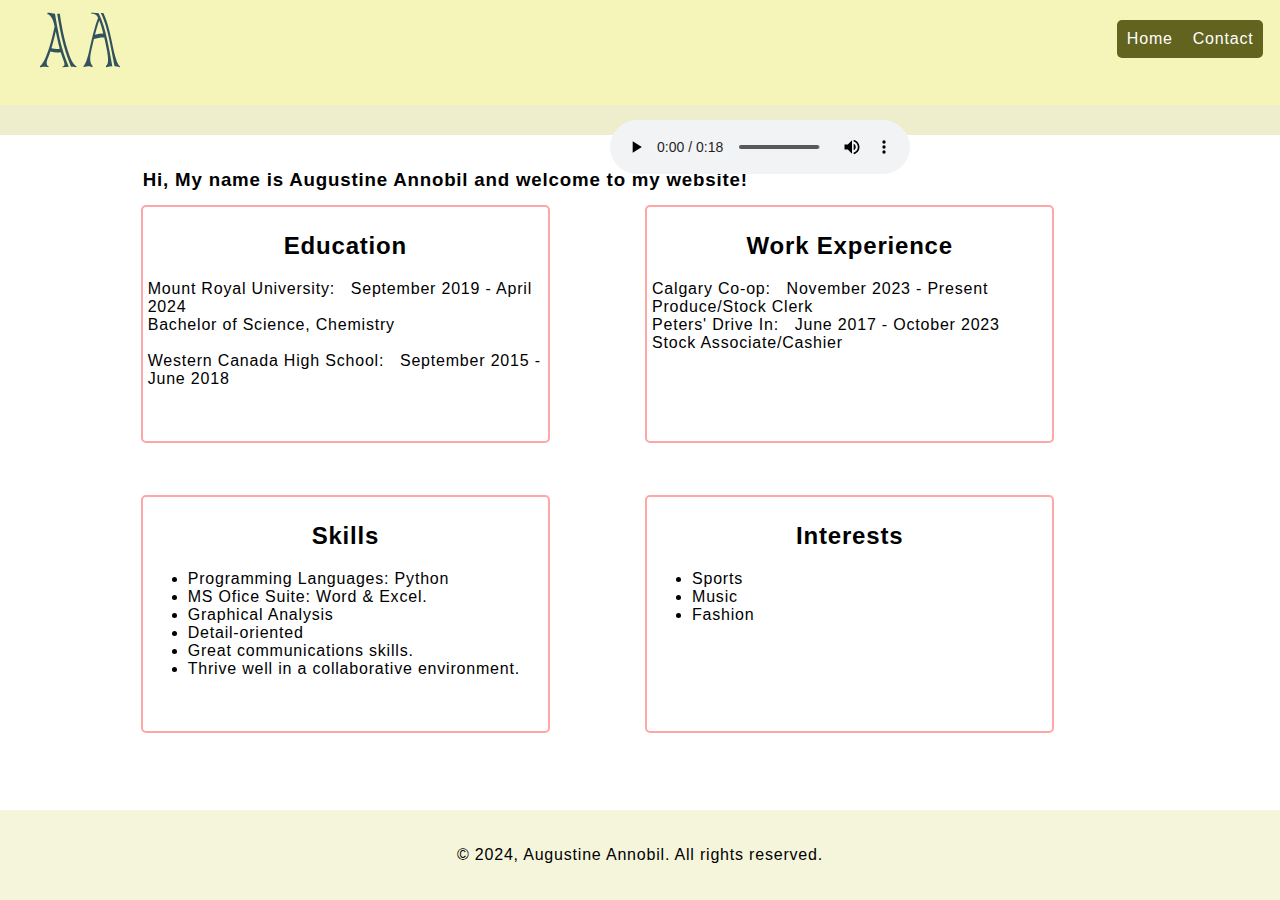
<file: index.html>
<!DOCTYPE html>
<html lang="en">
    <head>
        <meta charset="utf-8">
        <meta http-equiv="X-UA-Compatible" content="IE=edge">
        <meta name="viewport" content="width=device-width, initial-scale=1.0">
        <meta name="author" content="Augustine Annobil">
        <link rel="stylesheet" href="styles/main.css">
        <!-- <link rel="stylesheet" href="styles/reset.css"> -->
        <title>Resume</title>
    </head>
    <body>
        <header>
            <img src="images/Initials.svg" alt="Initials">

            <nav>
                <ul>
                    <li><a href="index.html">Home</a></li>
                    <!-- <hr> -->
                    <li><a href="contact.html">Contact</a></li>
                </ul>
            </nav>
            <div id="banner">

            </div>
        </header>

        <main>
            <article class="intro">
                <h3>Hi, My name is Augustine Annobil and welcome to my website!</h3>
                <audio src="audio/siteNavigation.mp3" controls preload="auto">
                    Audio Summary:
    
                </audio>
            </article>
            

            <article class="education">
                    <h2>Education</h2>
                    Mount Royal University: &nbsp; 
                    September 2019 - April 2024
                    <br>
                    Bachelor of Science, Chemistry
                    <br><br>
                    Western Canada High School: &nbsp;   September 2015 - June 2018
            </article>

            <article class="work">
                    <h2>Work Experience</h2>
                    Calgary Co-op: &nbsp; November 2023 - Present
                    <br>
                    Produce/Stock Clerk
                    <br>
                    Peters' Drive In: &nbsp; June 2017 - October 2023
                    <br>
                    Stock Associate/Cashier
            </article>

            <article class="skills">
                    <h2>Skills</h2>
                    <ul>
                        <li>Programming Languages: Python</li>
                        <li>MS Ofice Suite: Word & Excel.</li>
                        <li>Graphical Analysis</li>
                        <li>Detail-oriented</li>
                        <li>Great communications skills.</li>
                        <li>Thrive well in a collaborative environment.</li>
                    </ul>
            </article>

            <article class="interests">
                <h2>Interests</h2>
                <ul>
                    <li>Sports</li>
                    <li>Music</li>
                    <li>Fashion</li>
                </ul>

            </article>
            
        </main>

        <footer>
            <p>&copy; 2024, Augustine Annobil. All rights reserved.</p>
        </footer>
        
    </body>
</html>
</file>
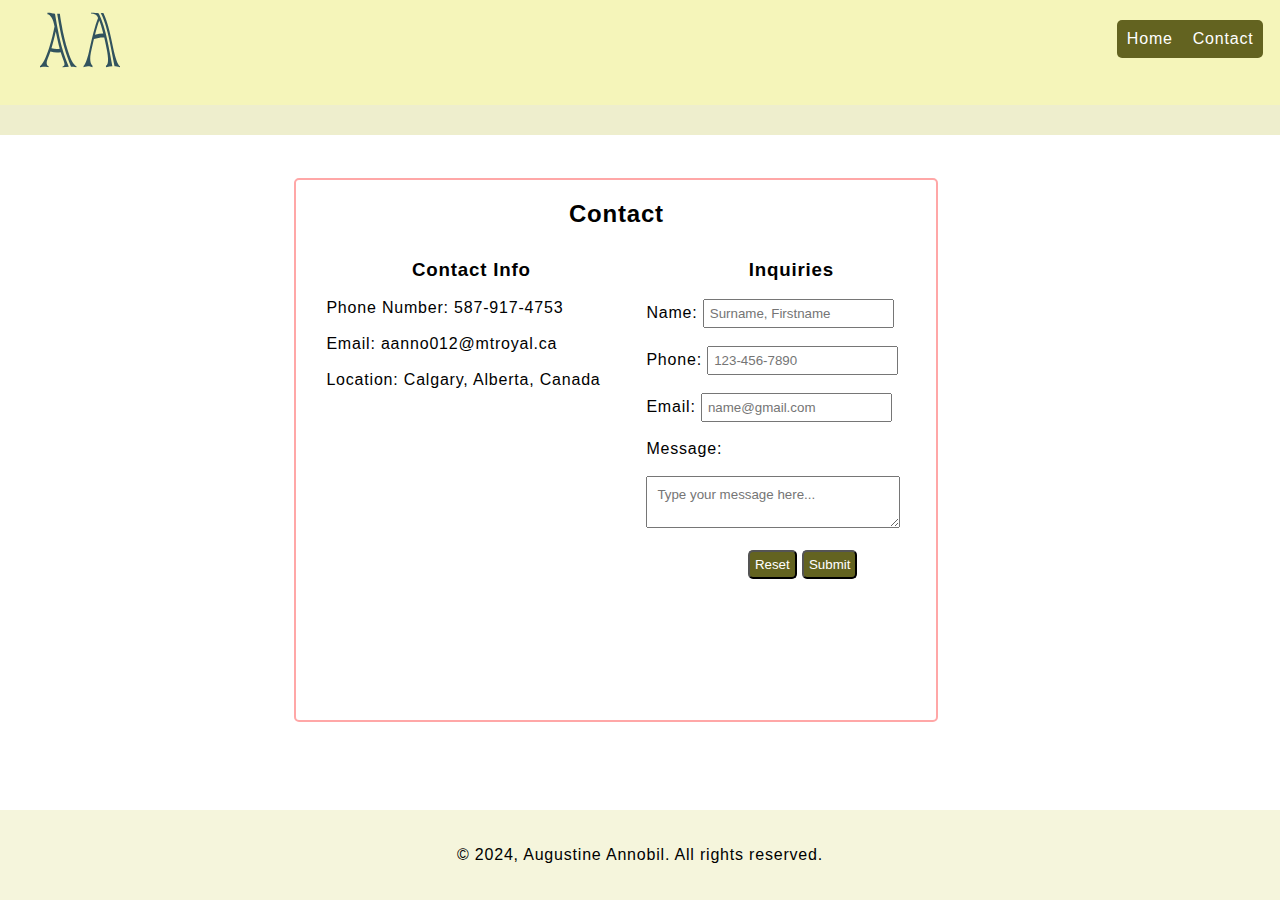
<file: contact.html>
<!DOCTYPE html>
<html lang="en">
    <head>
        <meta charset="utf-8">
        <meta http-equiv="X-UA-Compatible" content="IE=edge">
        <meta name="viewport" content="width=device-width, initial-scale=1.0">
        <meta name="author" content="Augustine Annobil">
        <link rel="stylesheet" href="styles/contact.css">
        <!-- <link rel="stylesheet" href="styles/main.css"> -->
        <!-- <link rel="stylesheet" href="styles/reset.css"> -->
        <title>Resume</title>
    </head>
    <body>
        <header>
            <img src="images/Initials.svg" alt="Initials">

            <nav>
                <ul>
                    <li><a href="index.html">Home</a></li>
                    <li><a href="contact.html">Contact</a></li>
                </ul>
            </nav>
            <div id="banner">

            </div>
        </header>

        <main>
            <article>
                <div class="container">
                    <h2>Contact</h2>
                    <div>
                        <h3>Contact Info</h3>
                        Phone Number:&nbsp;587-917-4753 
                        <br><br>
                        Email:&nbsp;aanno012@mtroyal.ca
                        <br><br>
                        Location:&nbsp;Calgary, Alberta, Canada  
                    </div>

                    <div>
                        <h3>Inquiries</h3>
                        <form
                        action="mailto:aanno012@mtroyal.ca" method="post">
                            <label for="name">Name:
                            <input type="text" id="name" placeholder="Surname, Firstname" required></label><br><br>
                            <label for="phone">Phone:
                            <input type="tel" id="phone" name="phone" placeholder="123-456-7890" pattern="[0-9]{3}-[0-9]{3}-[0-9]{4}" required></label><br><br>
                            <label for="email">Email:
                            <input type="email" id="email" name="email" placeholder="name@gmail.com" pattern="[a-z0-9._%+-]+@[a-z0-9.-]+\.[a-z]{2,}$" required></label><br><br>
                            <label for="message" >Message:
                            <br><br>
                            <textarea id="message" placeholder="Type your message here..." required ></textarea></label><br><br>
                            <button type="reset" >Reset</button>
                            <button type="Submit" >Submit</button>
                            
                            
                            <!-- <input type="reset" value="Reset">
                            <input type="submit" value="Submit"> -->
                        </form>  
                    </div>
                </div>
            </article>
        </main>

        <footer>
            <p>&copy; 2024, Augustine Annobil. All rights reserved.</p>
        </footer>
        
    </body>
</html>
</file>
<file: styles/main.css>
* {
    font-family: 'Franklin Gothic Light', 'Arial Narrow', Arial, sans-serif;
}


:root {
    --headerbg: rgb(245, 245, 186);
    --ulbg: rgb(99, 99, 32);
    --li-a-hover: #493d3d;
    --li-a: white;
    --banner: rgb(238, 238, 205);
    --article: rgb(243, 243, 230);
    --border: rgba(255, 10, 10, 0.362);
    --footerbg: beige;    
}

html, body {
    padding:0; 
    margin:0; 
    height:100%;
}

body {
    min-height: calc(100vh - 100px);
    min-width: calc(100vw - 100px);
    letter-spacing: 0.8px;
    display: grid;
    grid-template-columns: 1fr;
    grid-template-rows: 1fr 1fr 1fr;
    gap: 10px;
    margin: 0
}

header {
    display: grid;
    grid-row: 1;
    height: 15vh;
    background-color: var(--headerbg);
    grid-template-rows: 1fr 30px;
}


header ul {
    display: flex;
    list-style-type: none;
    margin: 0;
    padding: 0;
    overflow: hidden;
    background-color: var(--ulbg);
    float: right;
    text-align: center;
    border-radius: 5px;
}
 
header li a {
    display: flex;
    color: var(--li-a);
    justify-content: center;
    padding: 10px;
    text-decoration: none;
    border-radius: 5px;
}

  
header li a:hover {
    background-color: var(--li-a-hover)
}

header img {
    grid-row: 1;
    width: 80px;
    height: 60px;
    display: flex;
    align-items: center;
    padding: 10px 10px 10px 40px;
}

nav {
    padding: 20px 10px 0 0 ;
    margin-right: 1%;
    grid-row: 1;    
}

#banner {
    display: grid;
    grid-row: 2;
    grid-column: span 2;
    background-color: var(--banner)
}

main {
    display: grid;
    grid-row: 2;
    height: 70vh;
    grid-template-columns: 1fr 1fr ;
    grid-template-rows: 10px 1fr 1fr 10px;
    padding: 0 50px 0 50px;
    gap: 10px;
    justify-self: center;
}

article {
    border: 2px solid var(--border);
    border-radius: 5px;
    width: 80%;
    height: 80%;
    padding: 5px;
    margin: 0;
}

article:hover {
    background: var(--article);
}

article h2{
    text-align: center;
}

.intro, .intro:hover {
    border: 0;
    grid-column: span 2;
    text-align: center;
    margin-left: -10%;
    background-color: var(--li-a);
}

/* MEDIA - AUDIO */
audio{
    grid-row: 1;
    position: absolute;
    right: 370px;
    top: 120px;   
}


footer{
    position: absolute; 
    bottom: 0; 
    left: 0; 
    right: 0;
    background-color: var(--footerbg);
    margin: 0;
    padding: 0;
    height: 10vh;
    display: flex;
    justify-content: center;
    align-items: center;
    width: 100vw;
}


/* RESPONSIVE DESIGNS */

/* Small Devices */
@media only screen and (max-width: 480px){
    main {
        display: grid;
        grid-row: 2;
        grid-template-columns: 1fr;
        grid-template-rows: 50px 1fr 1fr 1fr 1fr;
    }

    audio{
        display: none;
    }

    .intro, .intro:hover {
        border: 0;
        grid-column: span 2;
        text-align: center;
        margin-left: 7%;
        background-color: white;
    }
}


/* Medium Devices */
@media only screen and (min-width: 481px) and (max-width: 768px){
    main {
        display: grid;
        grid-row: 2;
        grid-template-columns: 1fr 1fr;
        grid-template-rows: 50px 1fr 1fr;
    }

    audio{
        display: none;
    }

    .intro, .intro:hover {
        border: 0;
        grid-column: span 2;
        text-align: center;
        margin-left: 7%;
        background-color: white;
    }
}


/* Large Devices */
@media only screen and (min-width: 769px){
    main {
        display: grid;
        grid-row: 2;
        grid-template-columns: 1fr 1fr;
        grid-template-rows: 50px 1fr 1fr;
    }
}
</file>
<file: styles/contact.css>
* {
    font-family: 'Franklin Gothic Light', 'Arial Narrow', Arial, sans-serif;
}

:root {
    --headerbg: rgb(245, 245, 186);
    --ulbg: rgb(99, 99, 32);
    --li-a-hover: #493d3d;
    --li-a: white;
    --banner: rgb(238, 238, 205);
    --article: rgb(243, 243, 230);
    --border: rgba(255, 10, 10, 0.362);
    --footerbg: beige;    
}

html, body {
    padding:0; 
    margin:0; 
    height:100%;
}

body {
    min-height: calc(100vh - 100px);
    min-width: calc(100vw - 100px);
    letter-spacing: 0.8px;
    display: grid;
    grid-template-columns: 1fr;
    grid-template-rows: 1fr 1fr 1fr;
    gap: 10px;
    margin: 0
}

header {
    display: grid;
    grid-row: 1;
    height: 15vh;
    background-color: var(--headerbg);
    grid-template-rows: 1fr 30px;
}


header ul {
    display: flex;
    list-style-type: none;
    margin: 0;
    padding: 0;
    overflow: hidden;
    background-color: var(--ulbg);
    float: right;
    text-align: center;
    border-radius: 5px;
}
 
header li a {
    display: flex;
    color: var(--li-a);
    justify-content: center;
    padding: 10px;
    text-decoration: none;
    border-radius: 5px;
}

  
header li a:hover {
    background-color: var(--li-a-hover)
}

header img {
    grid-row: 1;
    width: 80px;
    height: 60px;
    display: flex;
    align-items: center;
    padding: 10px 10px 10px 40px;
}

nav {
    padding: 20px 10px 0 0 ;
    margin-right: 1%;
    grid-row: 1;   
}

#banner {
    display: grid;
    grid-row: 2;
    grid-column: span 2;
    background-color: var(--banner)
}

.container {
    display: grid;
    grid-template-columns: 1fr 1fr;
    grid-template-rows: 50px 1fr;
    height: 60vh;
    width: 50vw;
    border: 2px solid var(--border);
    border-radius: 5px;
    padding: 0;   
    margin-left: 23%;
}

.container h2 {
    display: grid;
    grid-column: 1 / span 2;
    text-align: center;
}

.container h3 {
    text-align: center;
}

.container div {
    padding: 10px 0 0 30px;
}

input {
    padding: 5px;
}

button {
    color: var(--li-a);
    background-color: var(--ulbg);
    text-align: center;
    border-radius: 5px;
    position: relative;
    left: 35%;
    padding: 5px;
}

button:hover {
    background-color: var(--li-a-hover);
    cursor: pointer;
}

textarea {
    width: 80%;
    padding: 10px;
}

footer{
    position: absolute;
    bottom: 0; 
    left: 0; 
    right: 0;
    background-color: var(--footerbg);
    margin: 0;
    padding: 0;
    height: 10vh;
    display: flex;
    justify-content: center;
    align-items: center;
}

/* RESPONSIVE DESIGNS */

/* Small Devices */
@media only screen and (max-width: 480px){
    main {
        display: grid;
        grid-row: 2;
        grid-template-columns: 1fr;
        grid-template-rows: 50px 1fr 1fr 1fr 1fr;
    }
}


/* Medium Devices */
@media only screen and (min-width: 481px) and (max-width: 768px){
    main {
        display: grid;
        grid-row: 2;
        grid-template-columns: 1fr 1fr;
        grid-template-rows: 50px 1fr 1fr;
    }

}
</file>
